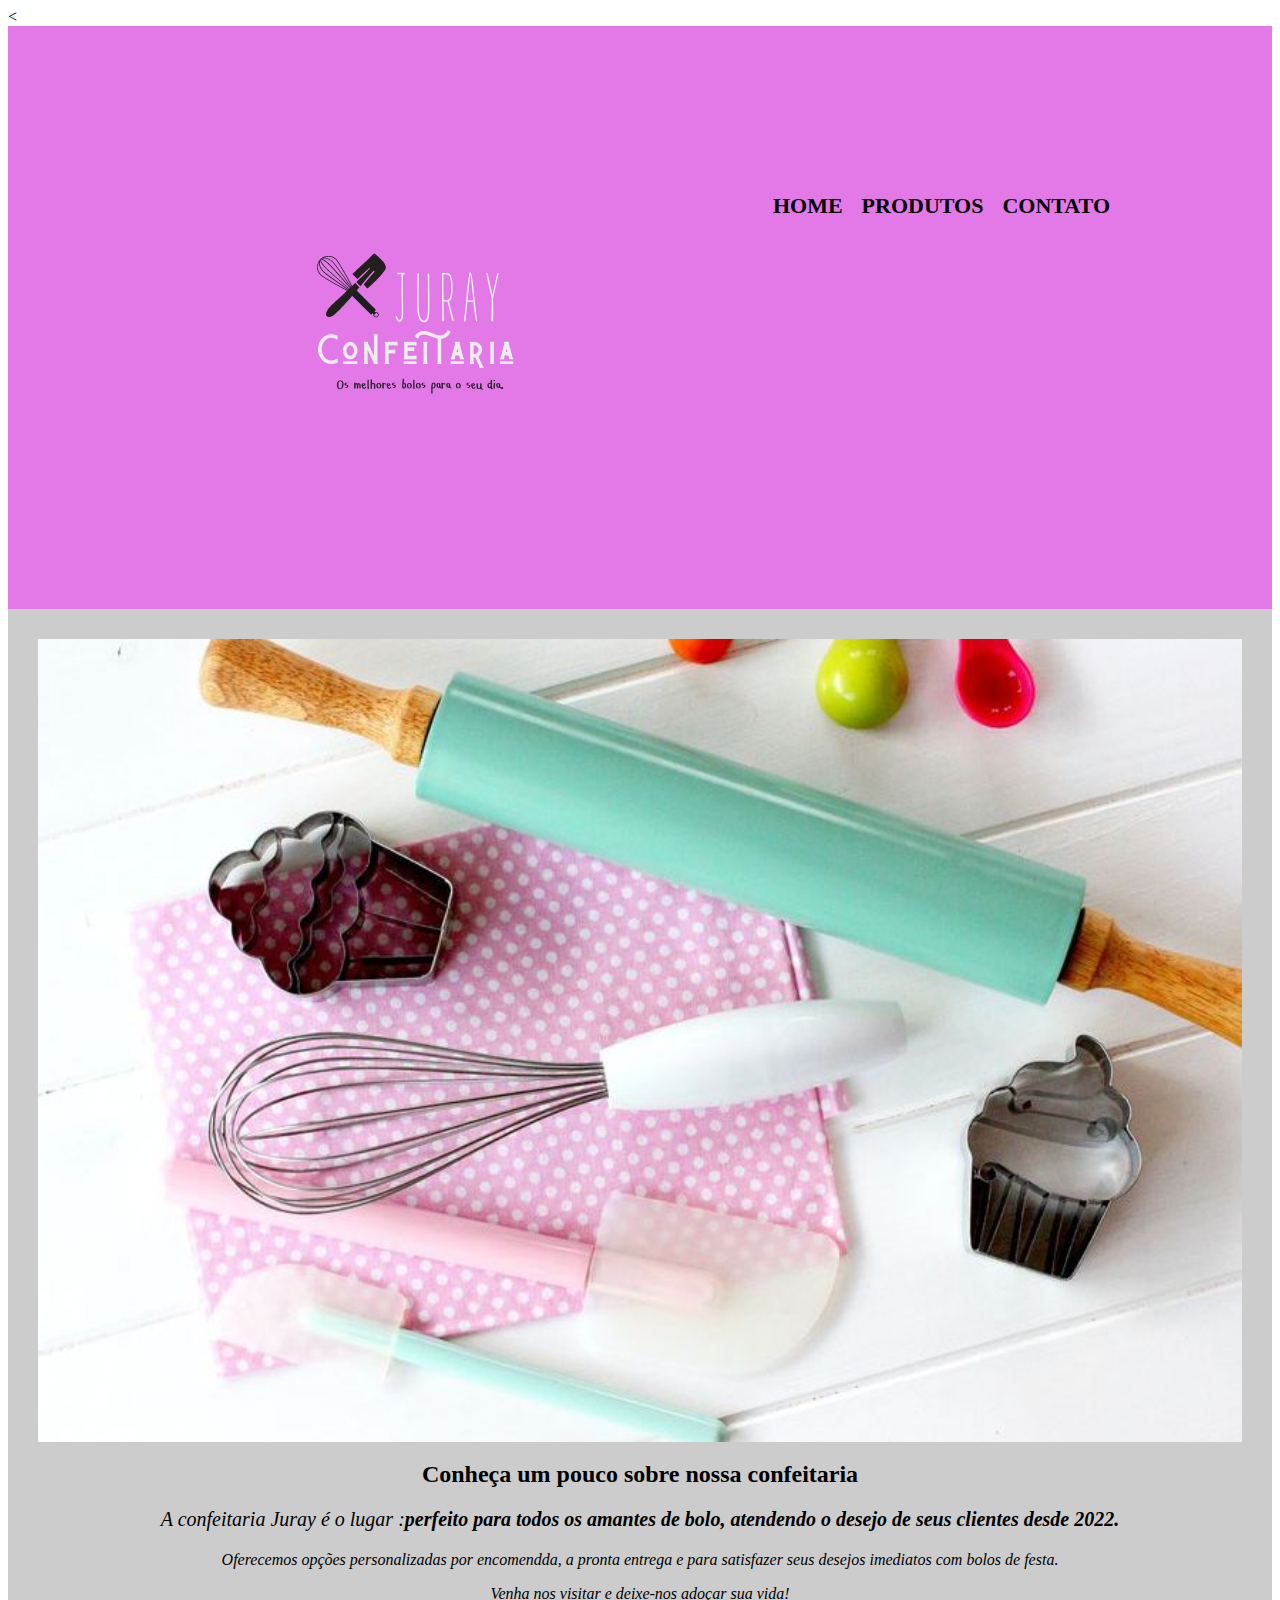
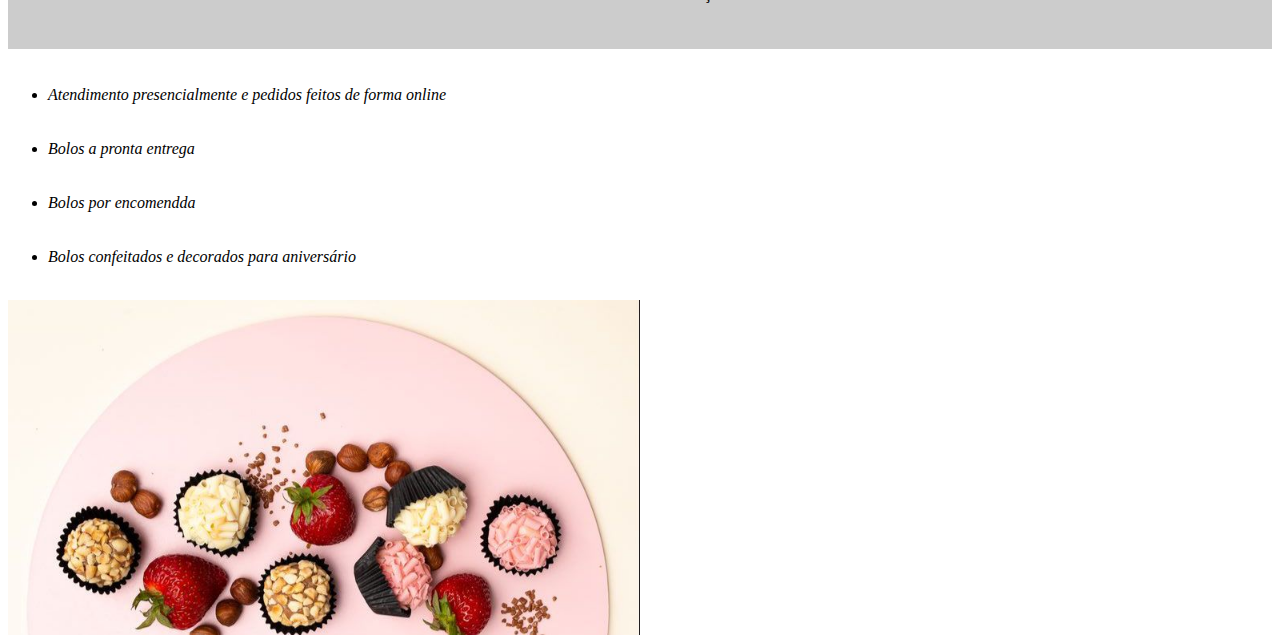
<file: CONFEITARIA_juray/barbearia-main (2)/barbearia-main/index.html>
<<!DOCTYPE html>
<html lang="pt-br">

<head>
    <meta charset="UTF-8">
    <meta name="viewport" content="width=device-width, initial-scale=1.0">
    <link rel="stylesheet" href="style.css">
    <title>Barbearia Juray</title>
</head>

<body>
		<header>
			<div class="caixa">
				<h1><img src="img/Logo para Confeitaria vintage marrom - Copia.png" alt="Logo da Confeitaria Juray"
                    ></h1>

				<nav>
					<ul>
						<li><a href="index.html">Home</a></li>
						<li><a href="produtos.html">Produtos</a></li>
						<li><a href="contatos.html">Contato</a></li>
					</ul>
				</nav>
			</div>
		</header>
    <div class="principal">

        <img id=banner src="img/WhatsApp Image 2024-05-13 at 16.34.28.jpeg" alt="logo confeitaria">
        <h2 class="titulo-centralizado">Conheça um pouco sobre nossa confeitaria</h2>

        <p id="missao"><em> A confeitaria Juray é o lugar :<strong>perfeito para todos os amantes de bolo, atendendo o desejo de seus clientes desde 2022.</strong>
            <p>Oferecemos opções personalizadas por encomendda, a pronta entrega e para satisfazer seus desejos imediatos com bolos de festa.
                <p> Venha nos visitar e deixe-nos adoçar sua vida!
    </div>

    <div class="beneficios">
        <h3 id="beneficios" class="titulo-centralizado"></h3>
        <ul class="listabenefícios">
            <br><li class="Itens">Atendimento presencialmente e pedidos feitos de forma online</li></br>
            <br><li class="Itens">Bolos a pronta entrega </li></br>
           <br> <li class="Itens">Bolos por encomendda</li></br>
          <br><li class="Itens">Bolos confeitados e decorados para aniversário</li></br>
        </ul>

        <img class="imagem" src="img/4178497a-66dd-40e8-9028-81b63c879a03.jpeg" alt="imagem dos beneficios">
</body>
</file>
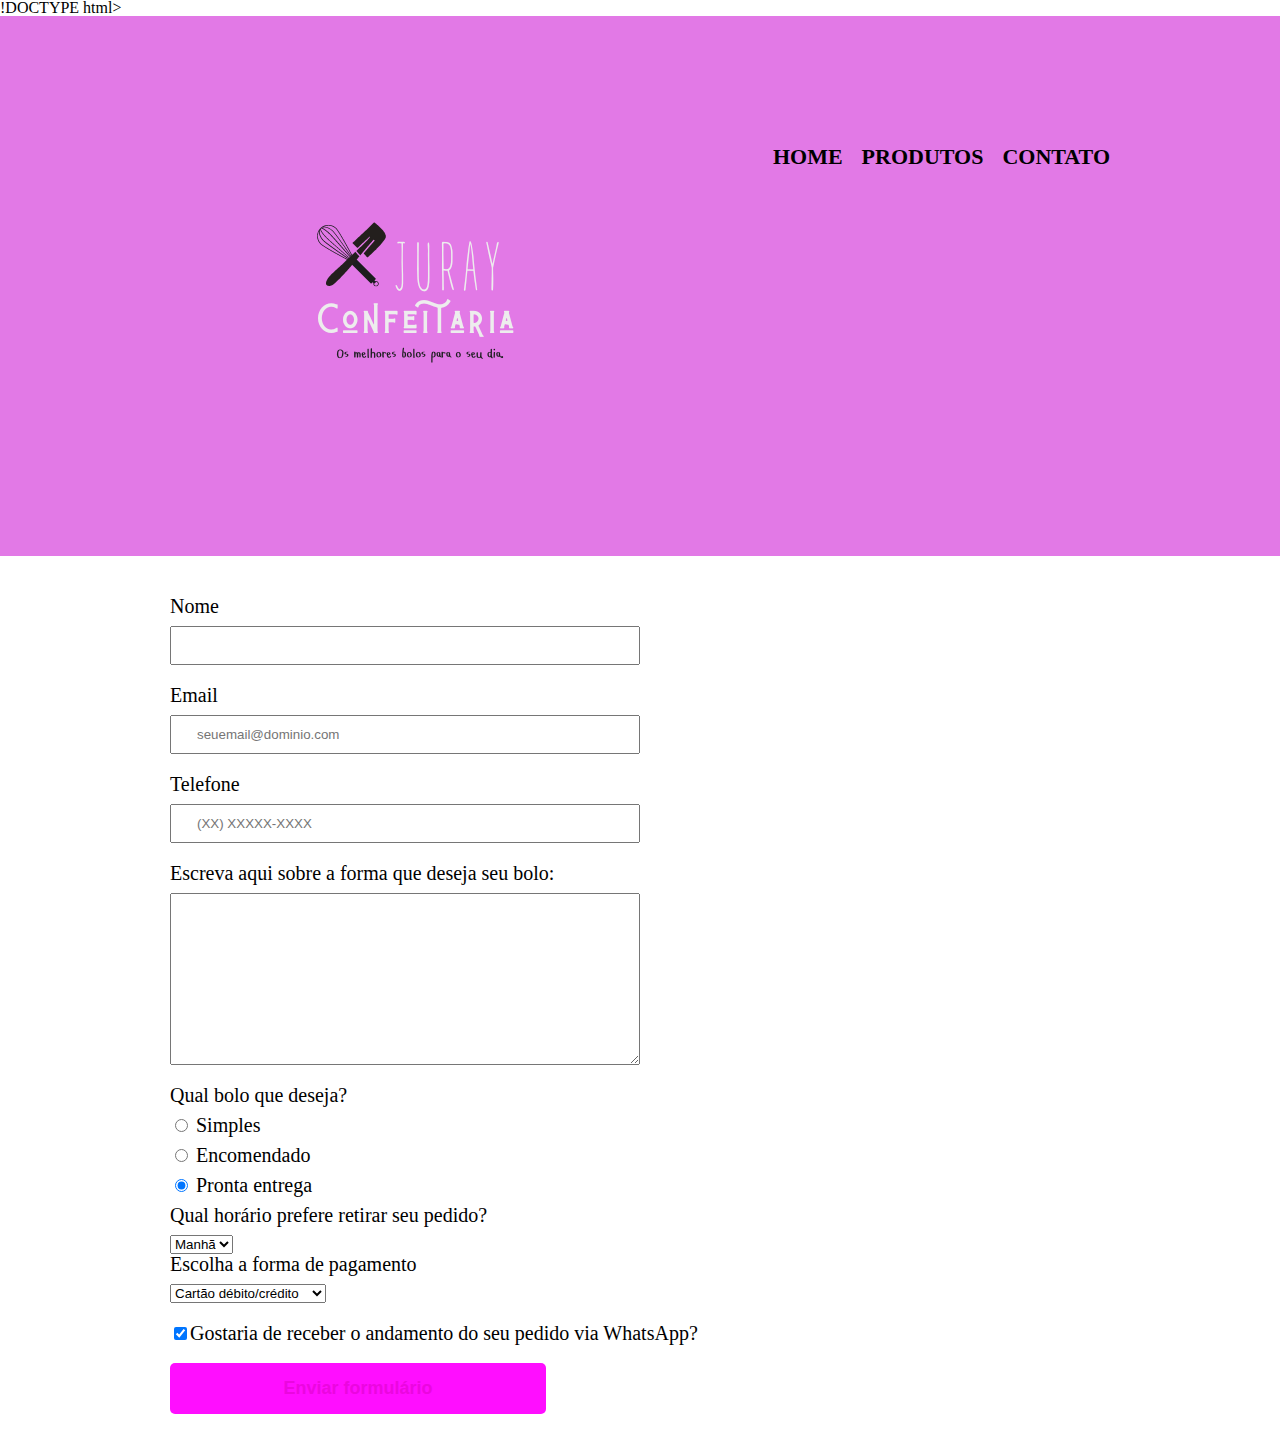
<file: CONFEITARIA_juray/barbearia-main (2)/barbearia-main/contato.html>
!DOCTYPE html>
<html>
	<head>
		<meta charset="UTF-8">
		<title>Contato - Barbearia Juray</title>

		<link rel="stylesheet" href="reset.css">
		<link rel="stylesheet" href="contato.css">
	</head>
	<body>
		<header>
			<div class="caixa">
				<h1><img src="img/Logo para Confeitaria vintage marrom - Copia.png" alt="Logo da confeitaria Juray"></h1>

				<nav>
					<ul>
						<li><a href="index.html">Home</a></li>
						<li><a href="produtos.html">Produtos</a></li>
						<li><a href="contato.html">Contato</a></li>
					</ul>
				</nav>
			</div>
		</header>

		<main>
			<form>
				<label for="Nome">Nome </label>
				<input type="text" id="nome e sobrenome" class="input-padrao" required>

				<label for="email">Email</label>
				<input type="email" id="email" class="input-padrao" required placeholder="seuemail@dominio.com">

				<label for="telefone">Telefone</label>
				<input type="tel" id="telefone" class="input-padrao" required placeholder="(XX) XXXXX-XXXX">

				<label for="mensagem"> Escreva aqui sobre a forma que deseja seu bolo:</label>
				<textarea cols="70" rows="10" id="mensagem" class="input-padrao" required></textarea>

				<fieldset>
					<legend> Qual bolo que deseja?</legend>
					<label for="radio"><input type="radio" name="contato" value="Simples" id="radio-email"> Simples</label>
					
					<label for="radio"><input type="radio" name="contato" value="Encomendado" id="radio-telefone"> Encomendado</label>
					
					<label for="radio"><input type="radio" name="contato" value="pronta entrega" id="radio-whatsapp" checked> Pronta entrega</label>
				</fieldset>

				<fieldset>
					<legend>Qual horário prefere retirar seu pedido?</legend>
					<select>
						<option>Manhã</option>
						<option>Tarde</option>
					</select>
				</fieldset>

				<fieldset>
					<legend> Escolha a forma de pagamento</legend>
					<select>
						<option> Cartão débito/crédito </option>
						<option> Na retirada do produto</option>
						<option> Via pix</option>
				     <select>
				</fieldset>

				<label class="checkbox"><input type="checkbox" checked>Gostaria de receber o andamento do seu pedido via WhatsApp?</label>

				<input type="submit" value="Enviar formulário" class="enviar"
		
			<img src="img/Logo para Confeitaria vintage marrom - Copia.png" alt="Logo da Confeitaria Juray">
	</body>
</html>
</file>
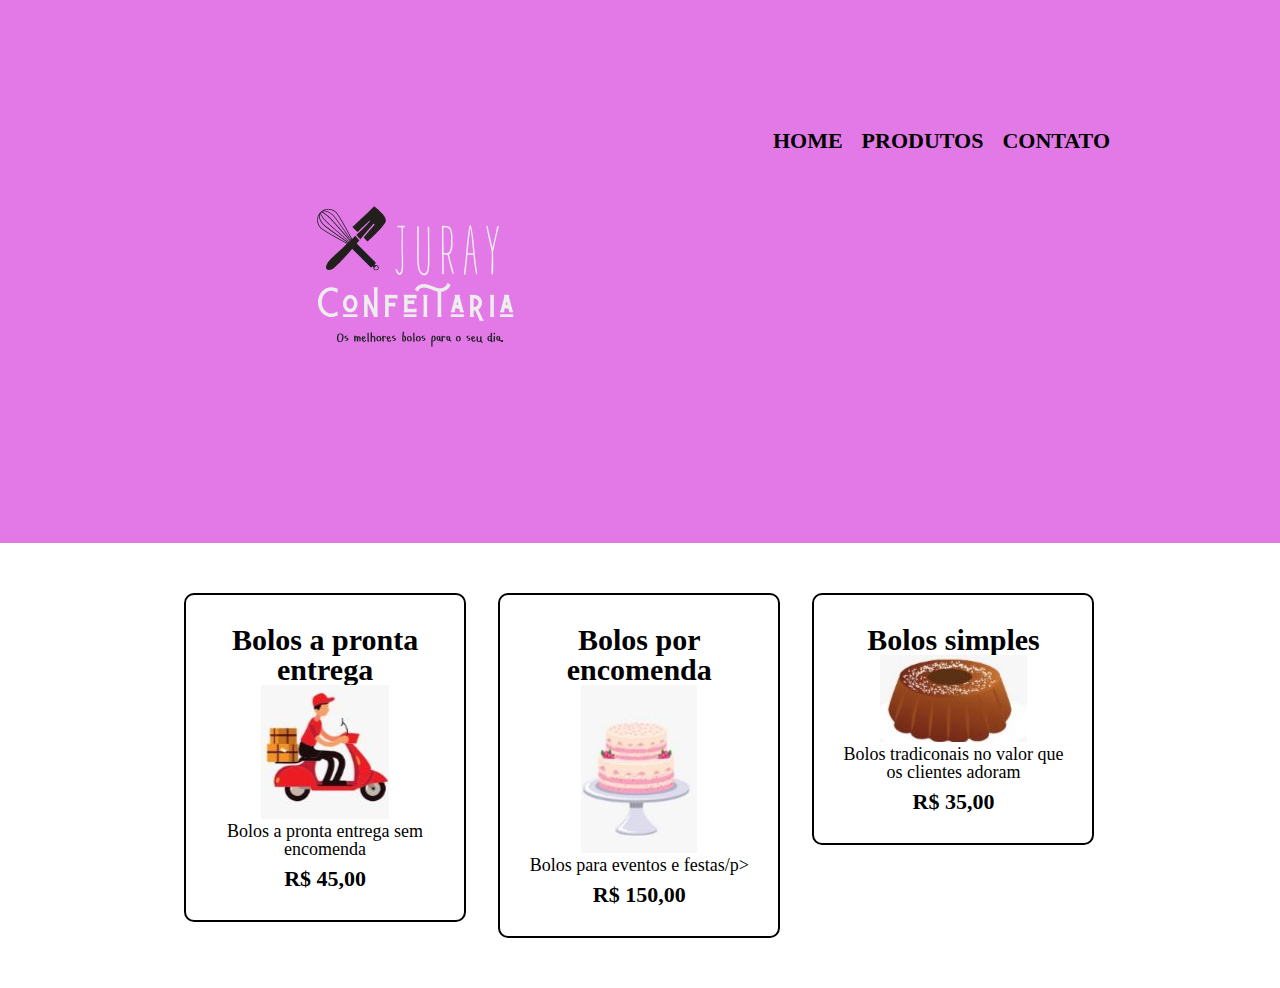
<file: CONFEITARIA_juray/barbearia-main (2)/barbearia-main/produtos.html>
<!DOCTYPE html>
<html>
	<head>
		<meta charset="UTF-8">
		<title>Produtos - Confeitaria Juray</title>

		<link rel="stylesheet" href="reset.css">
		<link rel="stylesheet" href="produtos.css">
	</head>
	<body>
		<header>
			<div class="caixa">
				<h1><img src="img/Logo para Confeitaria vintage marrom - Copia.png"></h1>

				<nav>
					<ul>
						<li><a href="index.html">Home</a></li>
						<li><a href="produtos.html">Produtos</a></li>
						<li><a href="contato.html">Contato</a></li>
					</ul>
				</nav>
			</div>
		</header>

		<main>
			<ul class="produtos">
				<li>
					<h2>Bolos a pronta entrega</h2>
					<img src="img/entrega.jpeg">
					<p class="produto-descricao">Bolos a pronta entrega sem encomenda</p>
					<p class="produto-preco">R$ 45,00</p>
				</li>
				<li>
					<h2>Bolos por encomenda</h2>
					<img src="img/elaborados.jpeg">
					<p class="produto-descricao">Bolos para eventos e festas/p>
					<p class="produto-preco">R$ 150,00</p>
				</li>
				<li>
					<h2>Bolos simples</h2>
					<img src="img/simples.jpeg">
					<p class="produto-descricao">Bolos tradiconais no valor que os clientes adoram</p>
					<p class="produto-preco">R$ 35,00</p>
				</li>
			
			
	</body>
</html>
</file>
<file: CONFEITARIA_juray/barbearia-main (2)/barbearia-main/style.css>
header {
    background:  rgb(226, 121, 230);
    padding: 20px 0;
}
.caixa {
	position: relative;
	width: 940px;
	margin: 0 auto;
}

nav {
	position: absolute;
	top: 110px;
	right: 0;
}

nav li {
	display: inline;
	margin: 0 0 0 15px;
}

nav a {
	text-transform: uppercase;
	color: #000000;
	font-weight: bold;
	font-size: 22px;
	text-decoration: none;
}

nav a:hover {
	color: #0000ff;
	text-decoration: underline;
}
.principal{
    background-color: #ccc;
    padding: 30px;
}
.titulo-principal{
    padding-left:20px;
    text-align: left;
}
.titulo-centralizado{
    text-align: center;
}
#banner{
   width: 100%;
}
p{
    text-align: center;

}
#missao{
    font-size: 20px;

}

em strong{
    color: hsl(0, 0%, 0%);
    font-size: 20px;
    font-weight: bold;
}

.beneficios{
   background-color:
   padding 20px 0;
}

.listabeneficios{
    display: inline-block;
    vertical-align: top;
    width: 20%;
    margin-right: 15%;   
}*/
.itens{
    font-style: italic;
}
.imagem{
    width: 50%;
}
footer {
    text-align: center;
    background: url("img/bg.jpg") ;
    padding: 40px 0;
    color: rgb(255, 0, 0);
}
.copyright {
	color: rgb(255, 0, 0);
	font-size: 13px;
	margin: 20px 0 0;
}
</file>
<file: CONFEITARIA_juray/barbearia-main (2)/barbearia-main/contato.css>
header {
	background:  rgb(226, 121, 230);
	padding: 20px 0;
}

.caixa {
	position: relative;
	width: 940px;
	margin: 0 auto;
}

nav {
	position: absolute;
	top: 110px;
	right: 0;
}

nav li {
	display: inline;
	margin: 0 0 0 15px;
}

nav a {
	text-transform: uppercase;
	color: #000000;
	font-weight: bold;
	font-size: 22px;
	text-decoration: none;
}

nav a:hover {
	color: #0000ff;
	text-decoration: underline;
}

.produtos {
	width: 940px;
	margin: 0 auto;
	padding: 50px 0;
}

.produtos li {
	display: inline-block;
	text-align: center;
	width: 30%;
	vertical-align: top;
	margin: 0 1.5%;
	padding: 30px 20px;
	box-sizing: border-box;
	border: 2px solid #e683d8;
	border-radius: 10px;
}

.produtos li:hover {
	border-color:  rgb(226, 121, 230);
}

.produtos li:active {
	border-color:  rgb(226, 121, 230);	
}

.produtos li:hover h2 {
	font-size: 34px;
}

.produtos h2 {
	font-size: 30px;
	font-weight: bold;
}

.produto-descricao {
	font-size: 18px;
}

.produto-preco {
	font-size: 22px;
	font-weight: bold;
	margin-top: 10px;
}

footer {
	
		text-align: center;
		background: url("ARQUIVOS_BARBEARIA/bg.jpg") ;
		padding: 40px 0;
	
	
}

.copyright {
	color: #e299e2;
	font-size: 13px;
	margin: 20px 0 0;
}

main {
	width: 940px;
	margin: 0 auto;
}

form {
	margin: 40px 0;
}

form label, form legend {
	display:block;
	font-size: 20px;
	margin: 0 0 10px;
}

.input-padrao {
	display: block;
	margin: 0 0 20px;
	padding: 10px 25px;
	width: 50%;
}

.checkbox {
	margin: 20px 0;
}

.enviar {
	width:40%;
	padding: 15px 0;
	background: #ff0eff;
	color: rgb(235, 7, 223);
	font-weight: bold;
	font-size: 18px;
	border: none;
	border-radius: 5px;
	transition: 1s all;
	cursor: pointer;
}

.enviar:hover {
	background:  rgb(226, 121, 230);
	transform: scale(1.2);
}
footer {
    text-align: center;
    background: url("img/bg.jpg") ;
    padding: 40px 0;
    color: rgb(255, 0, 0);
}

.copyright{
   color:  rgb(226, 121, 230);
   font-size: 13px;
   margin: 20px 0 0;
}
</file>
<file: CONFEITARIA_juray/barbearia-main (2)/barbearia-main/produtos.css>
header {
	background: rgb(226, 121, 230);
	padding: 20px 0;
}

.caixa {
	position: relative;
	width: 940px;
	margin: 0 auto;
}

nav {
	position: absolute;
	top: 110px;
	right: 0;
}

nav li {
	display: inline;
	margin: 0 0 0 15px;
}

nav a {
	text-transform: uppercase;
	color: #000000;
	font-weight: bold;
	font-size: 22px;
	text-decoration: none;
}

nav a:hover {
	color: #0000ff;
	text-decoration: underline;
}

.produtos {
	width: 940px;
	margin: 0 auto;
	padding: 50px 0;
}

.produtos li {
	display: inline-block;
	text-align: center;
	width: 30%;
	vertical-align: top;
	margin: 0 1.5%;
	padding: 30px 20px;
	box-sizing: border-box;
	border: 2px solid #000000;
	border-radius: 10px;
}

.produtos li:hover {
	border-color: #000000;
}

.produtos li:active {
	border-color: #95dfdf	
}

.produtos li:hover h2 {
	font-size: 34px;
}

.produtos h2 {
	font-size: 30px;
	font-weight: bold;
}

.produto-descricao {
	font-size: 18px;
}

.produto-preco {
	font-size: 22px;
	font-weight: bold;
	margin-top: 10px;
}
footer {
    text-align: center;
    background: url("img/bg.jpg") ;
    padding: 40px 0;
    color: rgb(255, 0, 0);


	color:#000000;
	font-size: 13px;
	margin: 20px 0 0;
}
</file>
